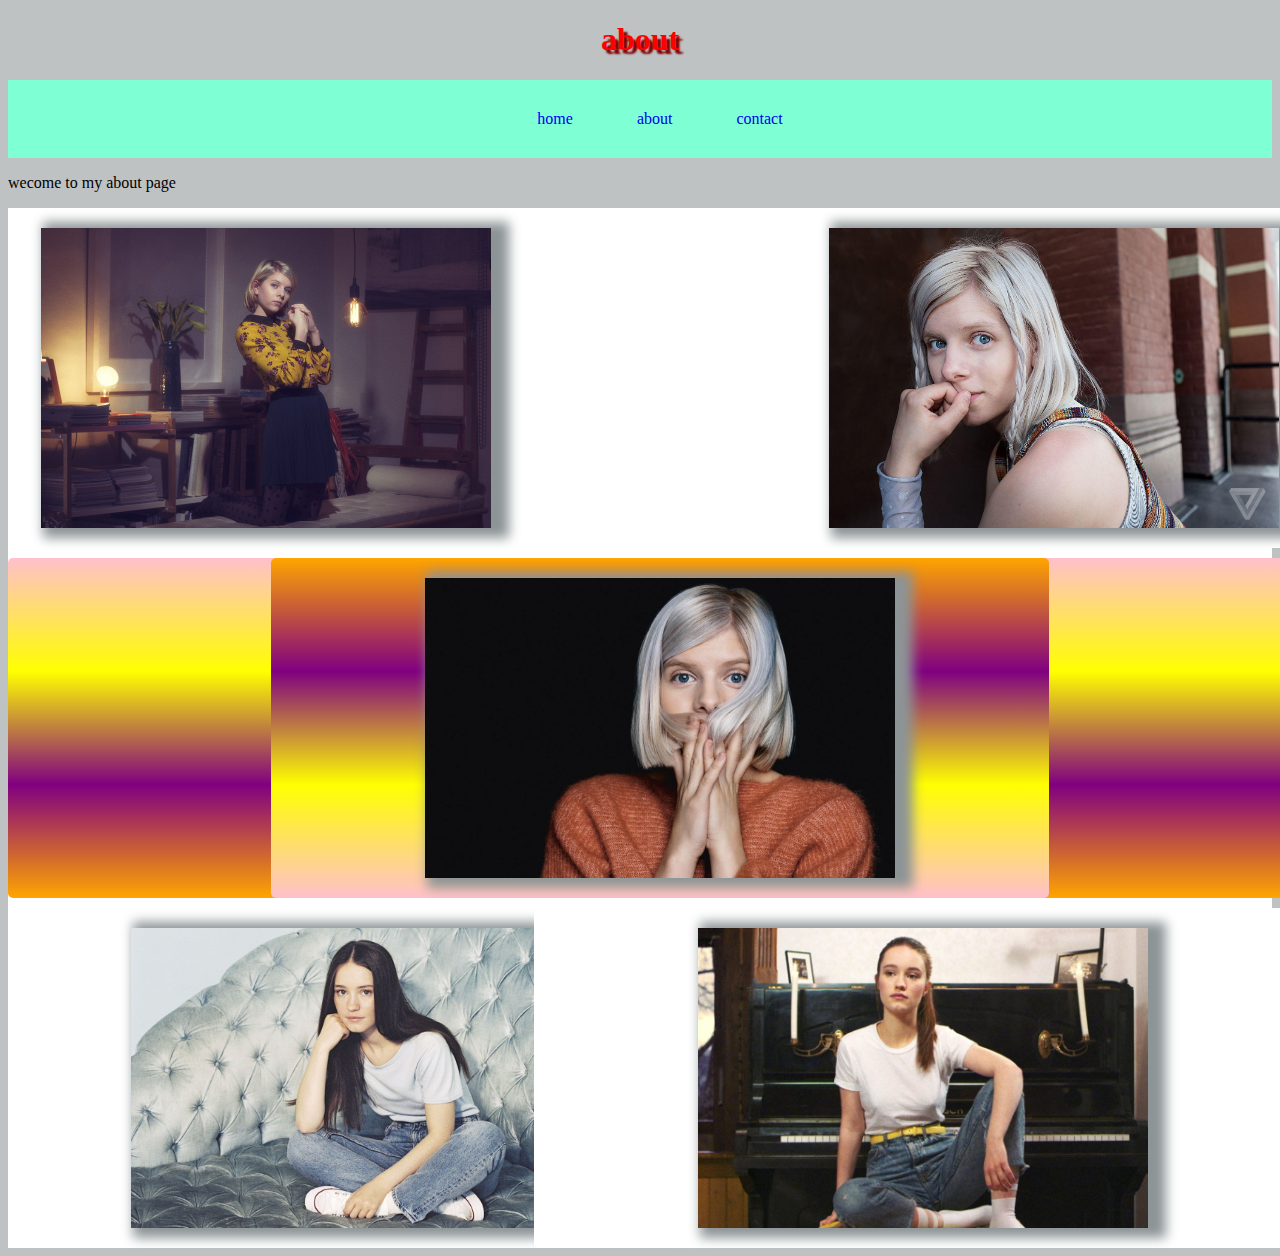
<file: about.html>
<!DOCTYPE html>
<html lang="en">
<head>
    <meta charset="UTF-8">
    <meta name="viewport" content="width=device-width, initial-scale=1.0">
    <title>about</title>
    <link rel="stylesheet" href="style.css">
</head>
<body>  
    <h1>about</h1>

    <header>
        <nav>
            <ul>
                <a href="index.html"><li>home</li></a>
                <a href="about.html"><li>about</li></a>
                <a href="contact.html"><li>contact</li></a>
            </ul>
        </nav>
    </header>
    
<P>wecome to my about page</P>

<div class="wrapper">
    <div class="Box a"><img src="aurora3.jpg" alt="kitten" 
    height="300px"></div>
    <div class="Box b"><img src="aurora4.jpg" alt="kitten" 
        height="300px"></div>
    <div class="Box c"></div>
    <div class="Box d"><img src="sigrid2.jfif" alt="puppy" 
        height="300px"></div>
    <div class="Box e"><img src="sigrid.jpg" alt="puppy" 
        height="300px"></div>
    <div class="Box f"><img src="aurora2.jpg" alt="kitten" 
        height="300px"></div>
  </div>

</body>
</html>
</file>
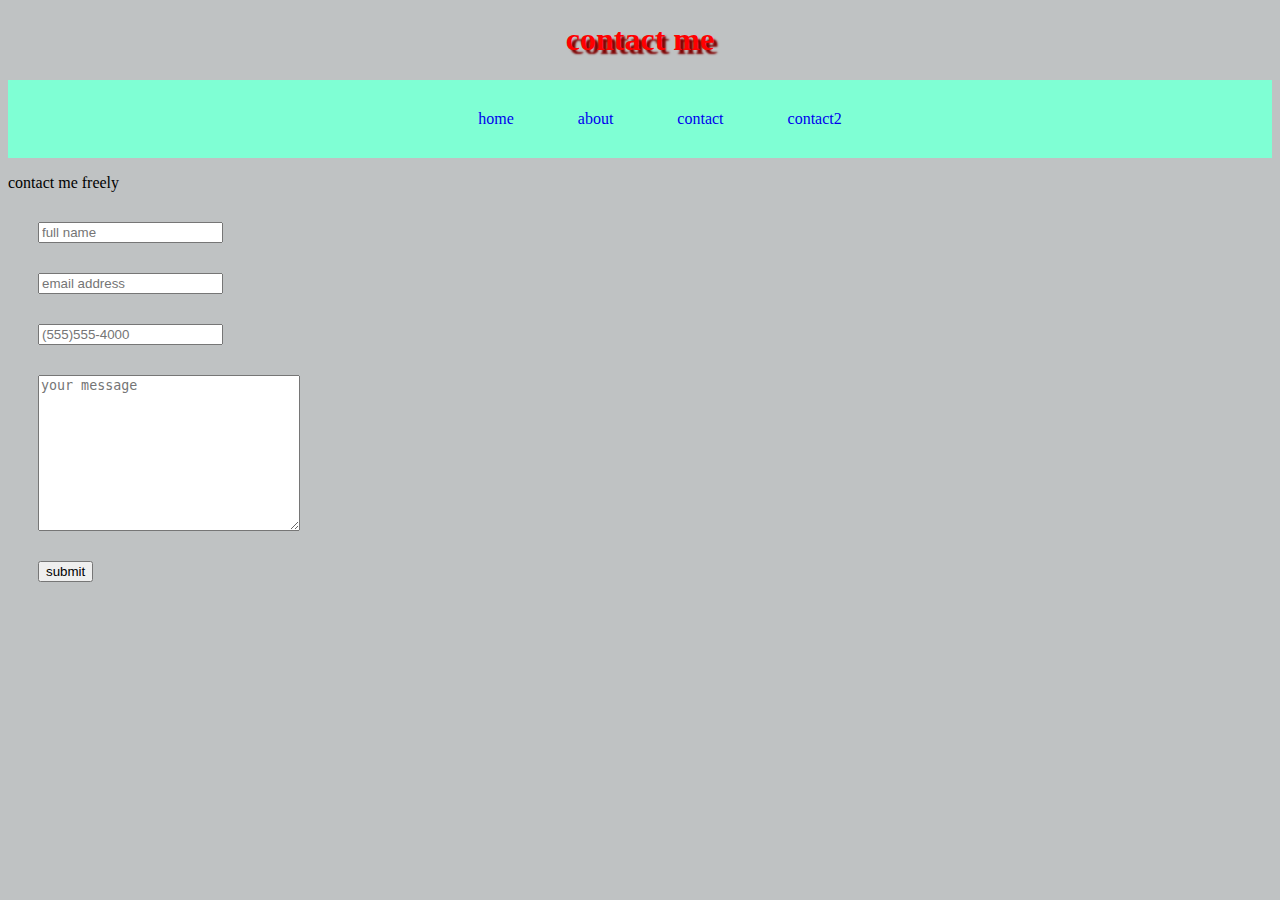
<file: contact.html>
<!DOCTYPE html>
<html lang="en">
<head>
    <meta charset="UTF-8">
    <meta name="viewport" content="width=device-width, initial-scale=1.0">
    <title>contact page</title>
    <link rel="stylesheet" href="style.css">
</head>
<body>
    <h1>contact me</h1>


    <header>
        <nav>
            <ul>
                <a href="index.html"><li>home</li></a>
                <a href="about.html"><li>about</li></a>
                <a href="contact.html"><li>contact</li></a>
                <a href="contact2.html"><li>contact2</li></a>

            </ul>
        </nav>
    </header>
    
<p>contact me freely</p>

<form>
    <form name="contact" method="POST" data-netlify="true">
    <input type="text" name="name" placeholder="full name" required>
    <input type="email" name="email" placeholder="email address" required>
    <input type="tel" name="phone_num" placeholder="(555)555-4000" 
    pattern="[\(]\d{3}[\)]\d{3}[\-]/d{4}" >
    <textarea name="message" placeholder="your message" id="" cols="30" rows="10"></textarea>
    <button type="submit">submit</button>

</body>
</html>
</file>
<file: style.css>
h1 { text-align: center;
    color: red; text-shadow: 4px 4px 2px maroon
    ;
}

.title {color: rgb(83, 255, 109)}

#italic {color:orange}

nav {background-color: aquamarine; text-align:
     center;}

     .nav-wrapper {
         background-color: blue;
     }

.container {border: 10px dashed rgb(255, 135, 135);
margin: 50px 5px 25px 0px;
padding: 30px 0px 10px 25px;
}

a {
text-decoration-line: none;
}

nav ul {list-style: none;}

nav li {display: inline-block; 
padding: 30px ;}

.box {

    height: 200px;
    width: 200px;
    margin: 10px;
    background-color: blue;
}



    @keyframes fadeMe {
        0% {opacity: 1;
        }
        100% {
            opacity: 0;
        }
    }

#box1 {
    animation-name: fadeMe ;
    animation-duration: 4s;
    animation-iteration-count: infinite;
    animation-timing-function: linear;

}

    @keyframes rotation {
        0% {transform: rotate(90deg);}
        50% {transform: rotate(180deg);}
        100% {transform: rotate(360deg);}
    }

    #box2 {
    animation-name: rotation;
    animation-duration: 2s;
    animation-iteration-count: 4s;
    animation-timing-function: ease-in-out;
    border-radius: 10%;
    background-image: radial-gradient(circle, purple, orange, yellow, pink, purple);
  }

  @keyframes getBigger {
      0% {transform: scale(1);}
      50% {transform: scale(2);}
      100% {transform: scale(.5);}
  }

  

  #box3 {
      animation: getBigger infinite 8s linear;
      border-radius: 50%;
      background-color: orange;
  }

  @keyframes changeColors{
    0% {background-color: grey;}
    25% {background-color: purple;}
    50% {background-color: yellow;}
    75% {background-color: pink}
    100% {background-color: grey;}
    
}

#box4 {animation:changeColors 7s forwards
}

@keyframes moveBox {
    0%{left: 0px; top: 0px; }
    25%{left: 100px; top: 0px; }
    50%{left: 100px; top: 200px; }
    75%{left: 0px; top: 200px; }
    100%{left: 0px; top: 0px; }
}

#box5 {
    position: relative;
    background-color: red;
    animation: moveBox 5s 3s ;
}

#box6{
    top: 10px;
    left: 20px;
    position: relative;
}

html {
    background-color: rgb(191, 194, 195);
    background-image:(rgb(173, 173, 173), green, purple);
}

    .circle-img {
        border-radius: 50%;
    }


    img {box-shadow: 10px 2px 11px 8px rgb(141, 148, 150);
    }

    .flex {
        margin: 30px;
        border: 3px solid black;
        display: flex;
    flex-wrap: wrap;
    justify-content: flex-start;
    padding: 150px;
    }

    .contact-box {
        display: flex;
        justify-content: center;
    }

    .row {
        margin: 30px;
    }

.input-field {
margin: 20px;
}

    form input, textarea, button {
        display: block;
        margin: 30px;
    }

    .wrapper {
        display: grid;
        grid-gap: 10px;
        grid-template-columns: repeat(5, [col] 20% ) ;
        grid-template-rows: repeat(3, [row] auto  );
        background-color: #fff;
        color: #444;
    }

    .Box {
        background-color: #fff;
        color: #fff;
        border-radius: 5px;
        padding: 20px;
        font-size: 150%;
        z-index:10;

    }

    .a {
        grid-column: col / span  2;
        grid-row: row ;
        display: flex;
        justify-content: center;
    }
    .b {
        grid-column: col 4 / span  2 ;
        grid-row: row ;
        display: flex;
        justify-content: center;
    }
    .c {
        grid-column: col / span 5 ;
        grid-row: row 2 ;
        display: flex;
        justify-content: center;
        background-image: linear-gradient(pink, yellow, purple, orange);
    }
    .d {
        grid-column: col  / span  3 ;
        grid-row: row 3 ;
        display: flex;
        justify-content: center;
    }

    .e {
        grid-column: col 3 / span  3;
        grid-row: row 3;
        display: flex;
        justify-content: center;
    }

    .f {
        grid-column: col 2 / span 3;
        grid-row: row 2  ;
        background-color: rgba(49,121,207, 0.5);
        z-index: 20;
        display: flex;
        justify-content: center;
        background-image: linear-gradient(orange, purple, yellow, pink );
    }
</file>
